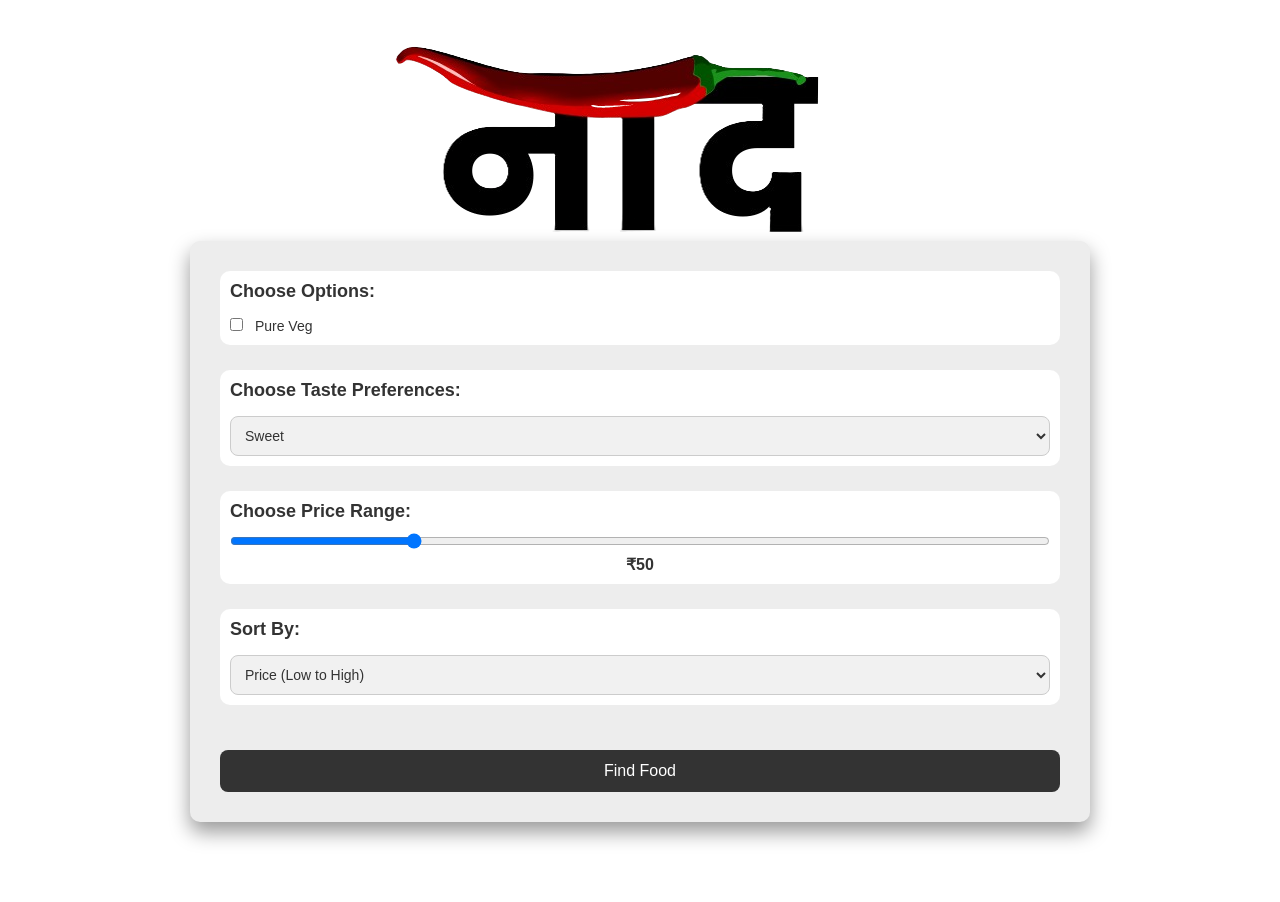
<file: index.html>
<!DOCTYPE html>
<html lang="en">
<head>
    <meta charset="UTF-8">
    <meta name="viewport" content="width=device-width, initial-scale=1.0">
    <title>Food Finder</title>
    <style>
        /* Reset some default styles */
        * {
            box-sizing: border-box;
            margin: 0;
            padding: 0;
        }

        body {
            font-family: 'Segoe UI', Tahoma, Geneva, Verdana, sans-serif;
            background-color: #fff ;
            color: #333;
            padding: 40px 20px;
        }

        h1 {
            text-align: center;
            margin-bottom: 40px;
            font-size: 36px;
            color: #333;
        }

        form {
            background-color: #ededed;
            padding: 30px;
            border-radius: 10px;
            max-width: 900px;
            margin: 0 auto;
            box-shadow: 0 10px 20px rgba(0, 0, 0, 0.4);
        }

        form h3 {
            margin-bottom: 15px;
            font-size: 18px;
            font-weight: 600;
            color: #333;
        }

        form label {
            font-size: 14px;
            margin-right: 10px;
            color: #333;
        }

        .form-section {
            margin-bottom: 25px;
        }

        /* Style for select, range sliders, and checkboxes */
        input[type="checkbox"], input[type="radio"] {
            margin-right: 8px;
        }

        select, input[type="range"], button {
            background-color: #f1f1f1;
            border: 1px solid #ccc;
            border-radius: 8px;
            padding: 10px;
            font-size: 14px;
            color: #333;
            width: 100%;
            transition: all 0.3s ease;
        }

        select:hover, input[type="range"]:hover, button:hover {
            background-color: #e0e0e0;
        }

        input[type="range"] {
            margin-top: 10px;
        }

        #price-output {
            font-weight: bold;
            color: #333;
            margin-top: 5px;
            display: block;
        }

        button {
            padding: 12px;
            background-color: #333;
            color: white;
            border: none;
            border-radius: 8px;
            cursor: pointer;
            font-size: 16px;
            margin-top: 20px;
        }

        button:hover {
            background-color: #222;
        }

        /* Results Section */
        .result {
            margin-top: 40px;
            display: grid;
            grid-template-columns: repeat(auto-fill, minmax(300px, 1fr));
            gap: 20px;
        }

        .result-item {
            display: flex;
            flex-direction: column;
            background-color: #fff;
            border-radius: 10px;
            border: 2px solid #eee;
            box-shadow: 0 6px 12px rgba(0, 0, 0, 0.1);
            height: auto;
            overflow: hidden;
            position: relative;
            transition: all 0.3s ease;
            width: 100%;
        }

        .result-item img {
            width: 100%;
            height: 200px;
            object-fit: cover;
            border-bottom: 2px solid #f7f7f7;
        }

        .food-info {
            padding: 20px;
            display: flex;
            flex-direction: column;
            justify-content: flex-start;
            flex-grow: 1;
            color: #333;
        }

        .result-item h4 {
            font-size: 20px;
            font-weight: bold;
            margin-bottom: 10px;
            color: #333;
        }

        .result-item p {
            font-size: 14px;
            margin-bottom: 8px;
            color: #777;
        }

        .description {
            display: none;
            font-size: 14px;
            color: #666;
            margin-top: 10px;
            padding: 10px;
            background-color: #f7f7f7;
            border-radius: 5px;
            box-shadow: 0 2px 6px rgba(0, 0, 0, 0.1);
        }

        .result-item.expanded .description {
            display: block;
        }

        .result-item:hover {
            transform: translateY(-10px);
            box-shadow: 0 8px 18px rgba(0, 0, 0, 0.15);
        }

        /* Hover effect on food info section */
        .result-item:hover .food-info {
            background-color: #f7f7f7;
        }

    </style>
</head>
<body>
<div style=" display: flex; align-items: center;"><img style = "max-width: 500px;width: 60%; margin: auto;"src="images/logo.png" alt="NAAD logo"></div>


<form id="food-filter">
    <div class="form-section" style="background-color: white; padding: 10px; border-radius: 10px;">
        <h3>Choose Options:</h3>
        <label><input type="checkbox" id="veg" value="v"> Pure Veg</label>
    </div>
    
    <div class="form-section" style="background-color: white; padding: 10px; border-radius: 10px;">
        <h3>Choose Taste Preferences:</h3>
        <select id="taste" name="taste">
            <option value="Sweet">Sweet</option>
            <option value="Spicy">Spicy</option>
            <option value="Sour">Sour</option>
            <option value="Salty">Salty</option>
            <option value="Tangy">Tangy</option>
            <option value="Drink">Drink</option>
            <option value="Carbonated">Carbonated</option>
        </select>
    </div>

    <div class="form-section" style="background-color: white; padding: 10px; border-radius: 10px;">
        <h3 style=" margin-BOTTOM: -10px;">Choose Price Range:</h3>
        <input type="range" id="price" min="10" max="200" step="5" value="50">
        <span id="price-output" style="text-align: center; margin-top: -9px;;">₹50</span>
    </div>

    <div class="form-section" style="background-color: white; padding: 10px; border-radius: 10px;">
        <h3>Sort By:</h3>

        <select id="sort" name="sort">
            <option value="price">Price (Low to High)</option>
            <option value="price-desc">Price (High to Low)</option>
            <option value="rating">Rating (Low to High)</option>
            <option value="rating-desc">Rating (High to Low)</option>
        </select>
    </div>

    <button type="button" onclick="filterFood()">Find Food</button>
</form>

<div id="results" class="result"></div>

<script>
    const priceSlider = document.getElementById("price");
    const priceOutput = document.getElementById("price-output");

    priceSlider.oninput = function() {
        priceOutput.innerHTML = '₹' + this.value;
    }

    function filterFood() {
        const isVeg = document.querySelector('#veg').checked ? 'v' : '';
        const price = document.getElementById("price").value;
        const sortBy = document.getElementById("sort").value;

        const tastes = [document.getElementById("taste").value];

        const formData = new FormData();
        formData.append("isVeg", isVeg);
        formData.append("price", price);
        formData.append("tastes", JSON.stringify(tastes));
        formData.append("sortBy", sortBy);

        fetch("filter.php", {
            method: "POST",
            body: formData
        })
        .then(response => response.text())
        .then(text => {
            try {
                if (text.includes("<br") || text.includes("<html")) {
                    throw new Error("Unexpected HTML response from the server.");
                }

                const data = JSON.parse(text);
                const resultsDiv = document.getElementById("results");
                resultsDiv.innerHTML = "";

                if (data.length === 0) {
                    resultsDiv.innerHTML = "<p>No food options found matching your criteria.</p>";
                } else {
                    data.forEach(food => {
                        resultsDiv.innerHTML += `
                            <div class="result-item">
                                <img src="${food.image}" alt="Food Image" onclick="toggleDescription(this)">
                                <div class="food-info" onclick="toggleDescription(this)">
                                    <h4>${food.name}</h4>
                                    <p style="margin-top: -10px;">${food.taste}</p>
                                    <div class="description">${food.description}</div>
                                </div>
                                <div style="padding: 10px; display: flex; background-color: black; align-items: center; justify-content: space-around">
                                    <p class="price">₹${food.price}</p>
                                    <p class="rating">${food.rating}/10</p>
                                    <p class="location" style="color: white; margin: 0; padding: 0;">
                                        <a style="color: white; text-decoration: none; display: inline-flex; align-items: center; border: none;" href="${food.location}" target="_blank">
                                            <img src="svg/location.svg" style="width: 35px; height: 35px; vertical-align: middle;" />
                                        </a>
                                    </p>
                                </div>
                            </div>
                        `;
                    });
                }
                resultsDiv.scrollIntoView({ behavior: 'smooth', block: 'start' });
            } catch (error) {
                console.error('Error parsing JSON:', error);
                document.getElementById("results").innerHTML = "<p>There was an error processing your request. Please try again later.</p>";
            }
        })
        .catch(error => {
            console.error('Error:', error);
            document.getElementById("results").innerHTML = "<p>There was an error processing your request. Please try again later.</p>";
        });
    }

    // Toggle description visibility
    function toggleDescription(element) {
        const resultItem = element.closest('.result-item');
        resultItem.classList.toggle('expanded');
    }
</script>

</body>
</html>
</file>
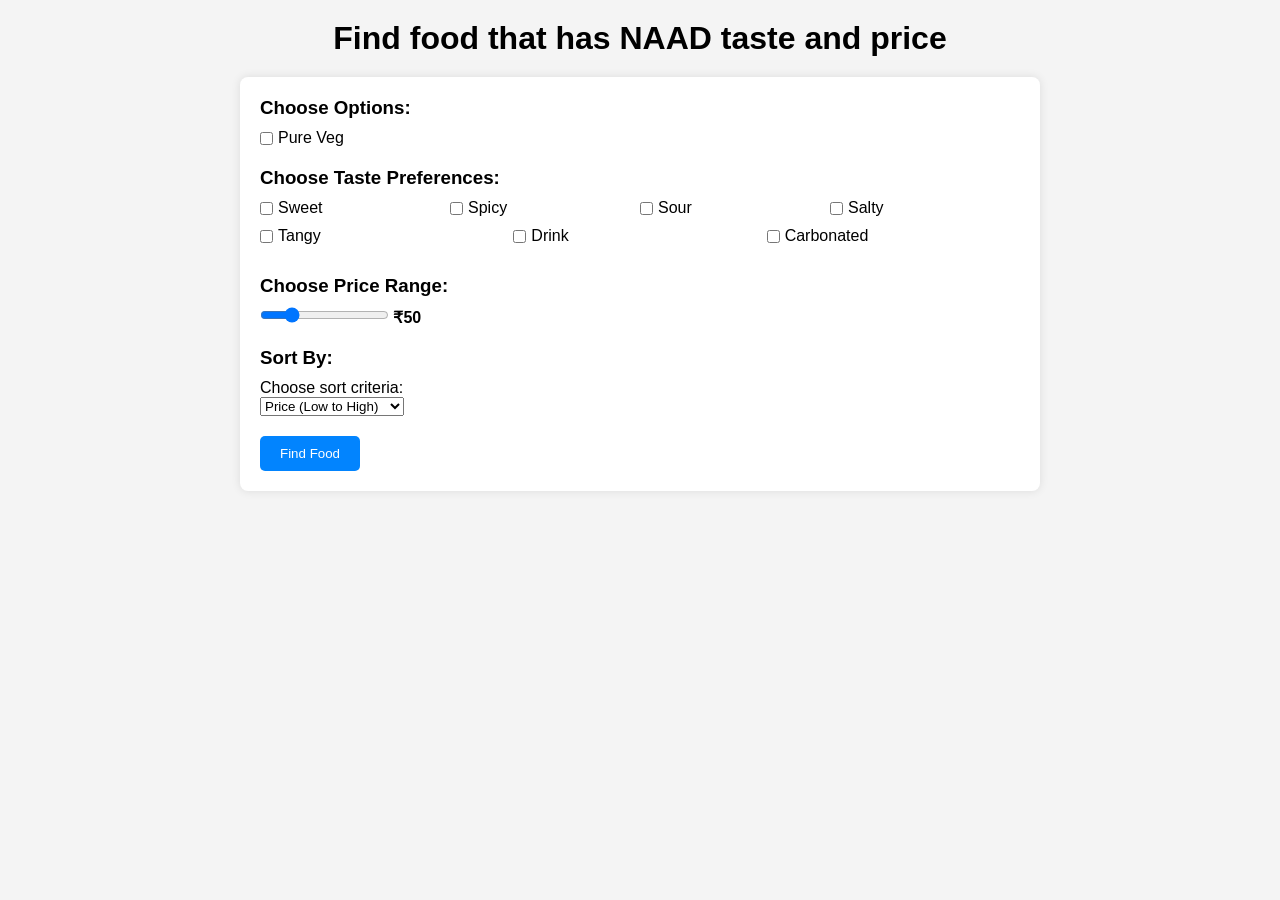
<file: wayback.html>
﻿<!DOCTYPE html>
<html lang="en">
<head>
    <meta charset="UTF-8">
    <meta name="viewport" content="width=device-width, initial-scale=1.0">
    <title>Food Finder</title>
    <style>
        /* Reset some default styles */
        * {
            box-sizing: border-box;
            margin: 0;
            padding: 0;
        }

        body {
            font-family: Arial, sans-serif;
            background-color: #f4f4f4;
            padding: 20px;
        }

        h1 {
            text-align: center;
            margin-bottom: 20px;
        }

        form {
            background-color: white;
            padding: 20px;
            border-radius: 8px;
            max-width: 800px;
            margin: 0 auto;
            box-shadow: 0 0 10px rgba(0, 0, 0, 0.1);
        }
        
        .form-section {
            margin-bottom: 20px;
        }

        .form-section h3 {
            margin-bottom: 10px;
        }

        .checkbox-group, .radio-group {
            display: flex;
            flex-wrap: wrap;
        }

        .checkbox-group label, .radio-group label {
            flex: 1 1 150px;
            margin-bottom: 10px;
        }
        

        label {
            margin-right: 10px;
            display: flex;
            align-items: center;
        }

        input[type="checkbox"], input[type="radio"] {
            margin-right: 5px;
        }

        #price-output {
            font-weight: bold;
        }

        button {
            padding: 10px 20px;
            background-color: #0284FE;
            color: white;
            border: none;
            border-radius: 5px;
            cursor: pointer;
        }

        button:hover {
            background-color: #026fcb;
        }

        .result {
            margin-top: 40px;
            max-width: 800px;
            margin-left: auto;
            margin-right: auto;
            max-width: 560px;
        }

        .result-item {
            display: flex;
            background-color: #ffffff;
            padding: 15px;
            border-radius: 5px;
            margin-bottom: 15px;
            box-shadow: 0 0 5px rgba(0,0,0,0.1);
            background-repeat: no-repeat;
            background-size:cover;
            text-align: right;
            color: white;
        }

        .result-item img {
            max-width: 150px;
            height: auto;
            border-radius: 5px;
            object-fit: cover;
            margin-right: 15px;
        }

        .food-info {
            flex: 1;
        }

        .result-item h4 {
            margin-bottom: 10px;
        }

        .result-item p {
            margin-bottom: 5px;
        }

        /* Media Queries for responsiveness */
        @media (max-width: 600px) {
            .checkbox-group label, .radio-group label {
                flex: 1 1 100%;
            }

            form {
                padding: 15px;
            }

            button {
                width: 100%;
                margin-top: 10px;
            }
        }

    </style>

</head>
<body>

<h1>Find food that has NAAD taste and price</h1>
<form id="food-filter">
    <div class="form-section">
        <h3>Choose Options:</h3>
        <label><input type="checkbox" id="veg" value="v"> Pure Veg</label>
    </div>
    
 
    

    <div class="form-section">
        <h3>Choose Taste Preferences:</h3>
        <div class="checkbox-group">
            <label><input type="checkbox" id="taste-sweet" value="Sweet"> Sweet</label>
            <label><input type="checkbox" id="taste-spicy" value="Spicy"> Spicy</label>
            <label><input type="checkbox" id="taste-sour" value="Sour"> Sour</label>
            <label><input type="checkbox" id="taste-salty" value="Salty"> Salty</label>
            <label><input type="checkbox" id="taste-tangy" value="Tangy"> Tangy</label>
            <label><input type="checkbox" id="taste-drink" value="Drink"> Drink</label>
            <label><input type="checkbox" id="taste-carbonated" value="Carbonated"> Carbonated</label>
        </div>
    </div>

    <div class="form-section">
        <h3>Choose Price Range:</h3>
        <input type="range" id="price" min="10" max="200" step="5" value="50">
        <span id="price-output">₹50</span>
    </div>

    <div class="form-section">
        <h3>Sort By:</h3>
        <label for="sort">Choose sort criteria:</label>
        <select id="sort" name="sort">
            <option value="price">Price (Low to High)</option>
            <option value="price-desc">Price (High to Low)</option>
            <option value="rating">Rating (Low to High)</option>
            <option value="rating-desc">Rating (High to Low)</option>
        </select>
    </div>

    <button type="button" onclick="filterFood()">Find Food</button>
</form>

<div id="results" class="result"></div>

<script>
    const priceSlider = document.getElementById("price");
    const priceOutput = document.getElementById("price-output");

    priceSlider.oninput = function() {
        priceOutput.innerHTML = '₹' + this.value;
    }

    function filterFood() {
        const isVeg = document.querySelector('#veg').checked ? 'v' : '';
        const price = document.getElementById("price").value;
        const sortBy = document.getElementById("sort").value;

        const tastes = [];
        document.querySelectorAll('input[type="checkbox"][id^="taste"]:checked').forEach(taste => {
            tastes.push(taste.value);
        });

        const formData = new FormData();
        formData.append("isVeg", isVeg);
        formData.append("price", price);
        formData.append("tastes", JSON.stringify(tastes));
        formData.append("sortBy", sortBy);

        fetch("filter.php", {
            method: "POST",
            body: formData
        })
        .then(response => response.text())
        .then(text => {
            try {
                const data = JSON.parse(text);
                const resultsDiv = document.getElementById("results");
                resultsDiv.innerHTML = "";

                if (data.length === 0) {
                    resultsDiv.innerHTML = "<p>No food options found matching your criteria.</p>";
                } else {
                    data.forEach(food => {
                        resultsDiv.innerHTML += `
                            <div class="result-item" style="background-image: linear-gradient(90deg, rgba(2,0,36,0) 0%, rgba(0,0,0,1) 87%), url(${food.image});">
                                <div class="food-info">
                                    <h4>${food.name}</h4>
                                    <p>${food.taste}</p>
                                    <p>₹${food.price}</p>
                                    <p>${food.rating}/10</p>
                                    <p>Location: ${food.location}</p>
                                </div>
                            </div>
                        `;
                    });
                }
                resultsDiv.scrollIntoView({ behavior: 'smooth', block: 'start' });
            } catch (error) {
                console.error('Error parsing JSON:', error);
                document.getElementById("results").innerHTML = "<p>There was an error processing your request. Please try again later.</p>";
            }
        })
        .catch(error => console.error('Error:', error));
    }
</script>

</body>
</html>
</file>
